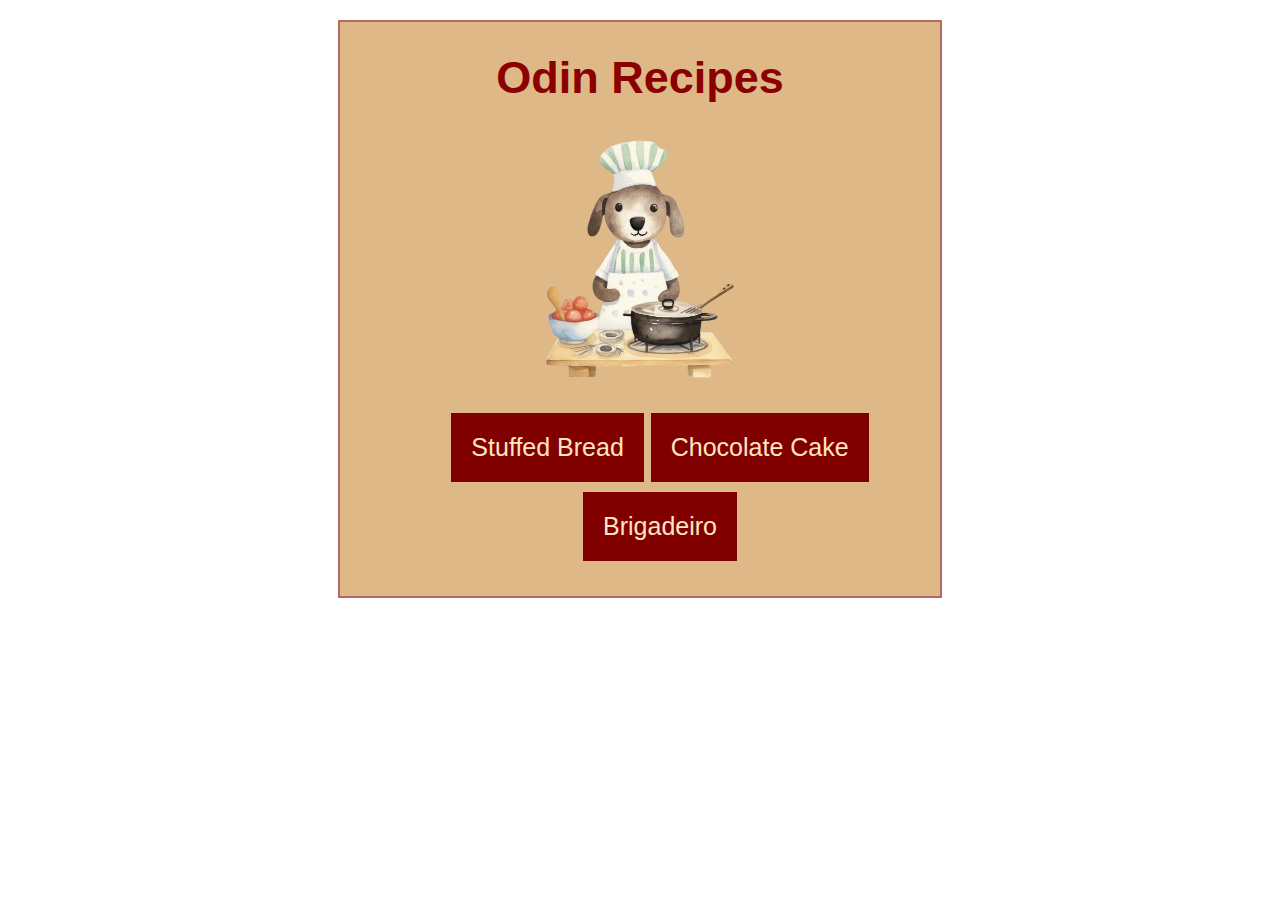
<file: index.html>
<!DOCTYPE html>

<html lang="en">

    <head>

        <meta charset="UTF-8">
        <title>Odin Recipes!</title>
        <link rel="stylesheet" href="style.css">

    </head>
    
      <body>
       <div class="recipecard">
         <h1>Odin Recipes</h1>
         <img src="img/cook.png" alt="A cute drawing of a dog cooking." width="200" height="250">
           <ul class="list">
            <div class="bread"><li><a href="recipes/bread.html">Stuffed Bread</a></li></div>
            <div class="cake"><li><a href="recipes/cake.html">Chocolate Cake</a></li></div>
            <div class="brigadeiro"><li><a href="recipes/brigadeiro.html">Brigadeiro</a></li></div>
            </ul>
        </div>
      </body>



</html>
</file>
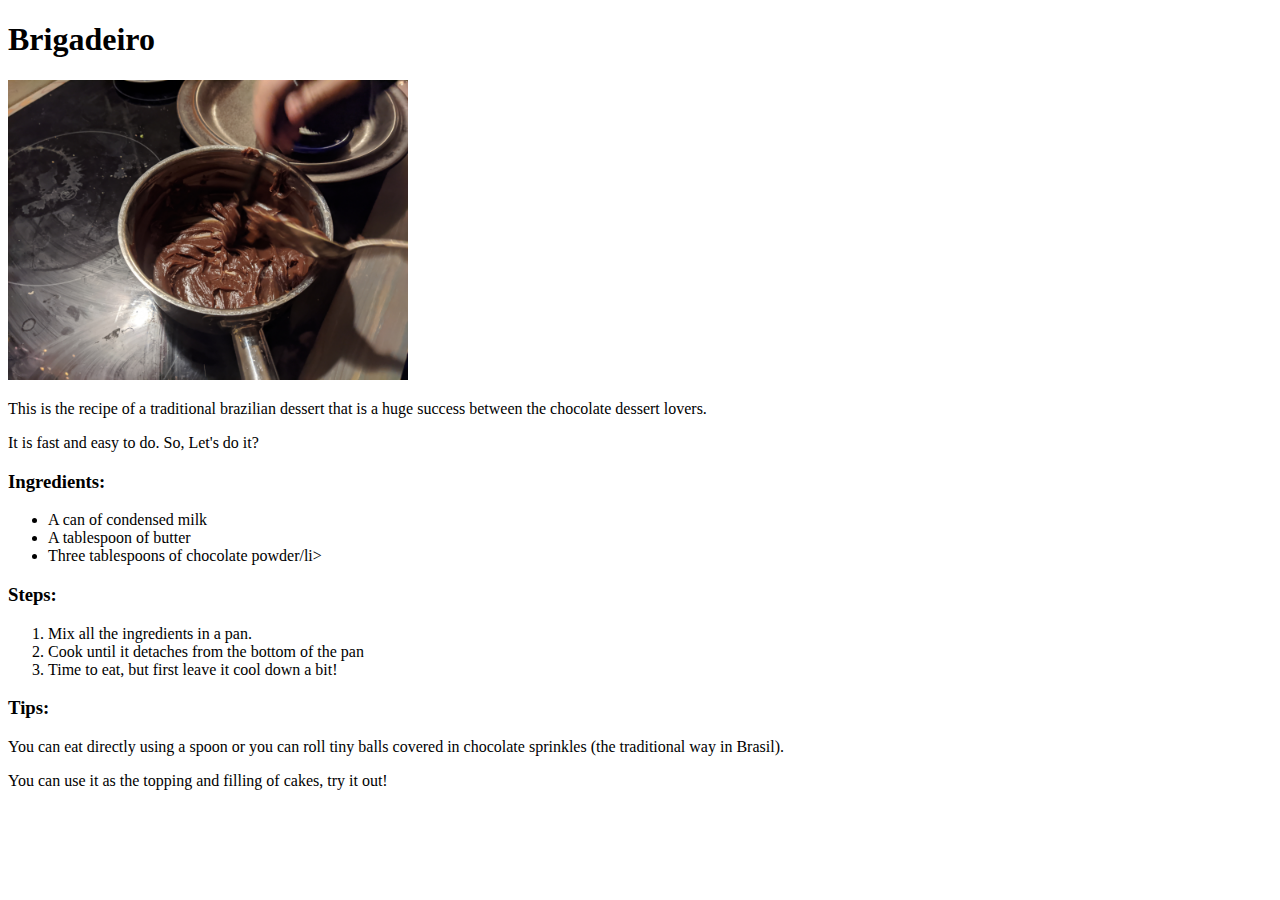
<file: recipes/brigadeiro.html>
<!DOCTYPE html>

<html lang="en">
    <head>
        <meta charset="UTF-8">
        <title>Brigadeiro</title>
    </head>
    <body>
        <h1>Brigadeiro</h1>
        <img src="../img/brigadeiro.jpg" alt="Picture of a brigadeiro on a pan." height="300" width="400">
        <p>This is the recipe of a traditional brazilian dessert that is a huge success between the chocolate dessert lovers.</p>
        <p> It is fast and easy to do. So, Let's do it?</p>
        <h3>Ingredients:</h3>
        <ul>
            <li>A can of condensed milk</li>
            <li>A tablespoon of butter</li>
            <li>Three tablespoons of chocolate powder/li>
        </ul>
        <h3>Steps:</h3>
        <ol>
            <li>Mix all the ingredients in a pan.</li>
            <li>Cook until it detaches from the bottom of the pan</li>
            <li>Time to eat, but first leave it cool down a bit!</li>
        </ol>
        <h3>Tips:</h3>
        <p>You can eat directly using a spoon or you can roll tiny balls covered in chocolate sprinkles (the traditional way in Brasil).</p>
        <p>You can use it as the topping and filling of cakes, try it out!</p>
    </body>

</html>
</file>
<file: style.css>
h1 {
    color: darkred;
    font-family: Arial, Helvetica, sans-serif;
    font-size: 45px;
    text-align: center;
    font-weight: 900;
}

.list {
    font-family: 'Segoe UI', Tahoma, Geneva, Verdana, sans-serif;
    font-size: 25px;
    text-align: center;
    list-style: none;
}

.bread {
    padding: 20px;
    text-align: center;
    margin-bottom: 10px;
    color: white;
    background-color:maroon;
    display: inline-block;
}

.cake {
    padding: 20px;
    text-align: center;
    margin-bottom: 10px;
    color: white;
    background-color:maroon;
    display: inline-block;
}

.brigadeiro {
    padding: 20px;
    text-align: center;
    margin-bottom: 10px;
    color: white;
    background-color:maroon;
    display: inline-block;
}

.recipecard {
    width: 400 px;
    text-align: center;
    background-color:burlywood ;
    border: 2px solid rgb(185, 104, 104);
    margin: 20px auto;
    max-width: 600px;
}

a {
    text-decoration: none;
    color:bisque
}
</file>
